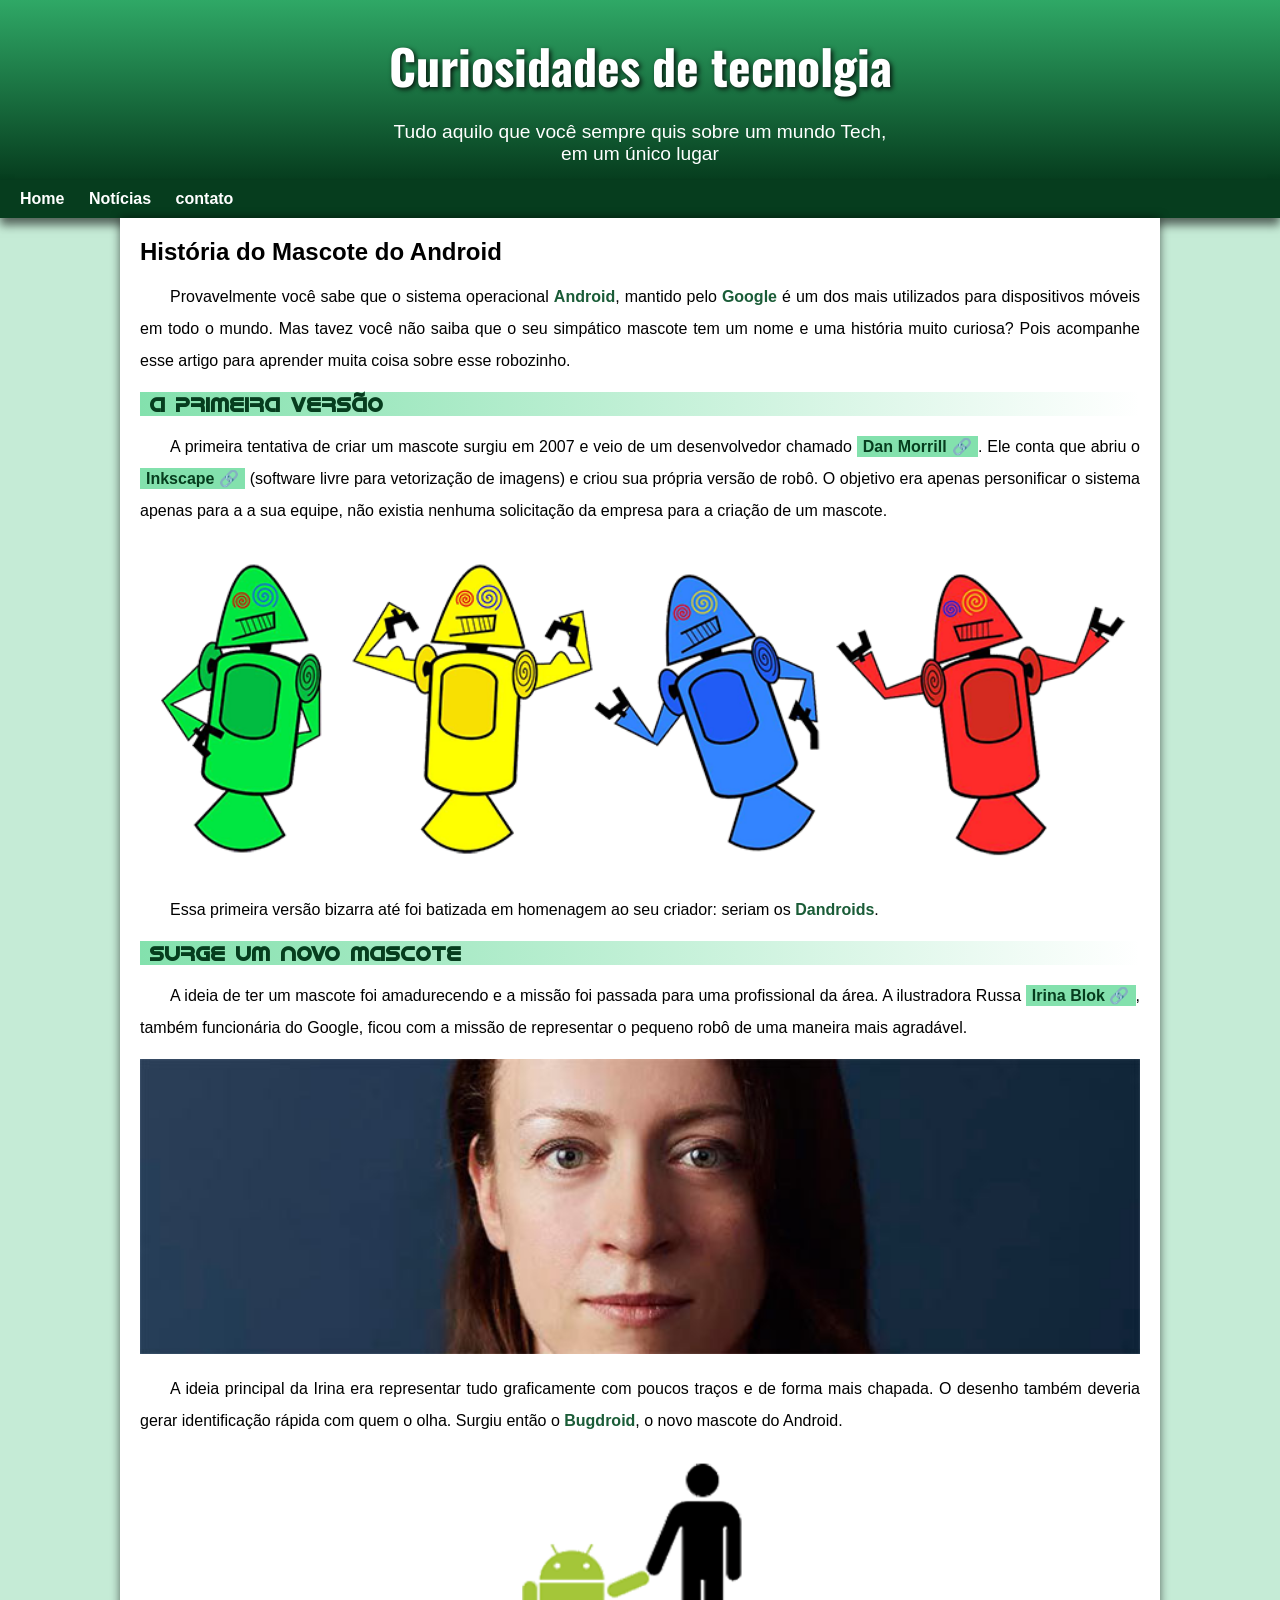
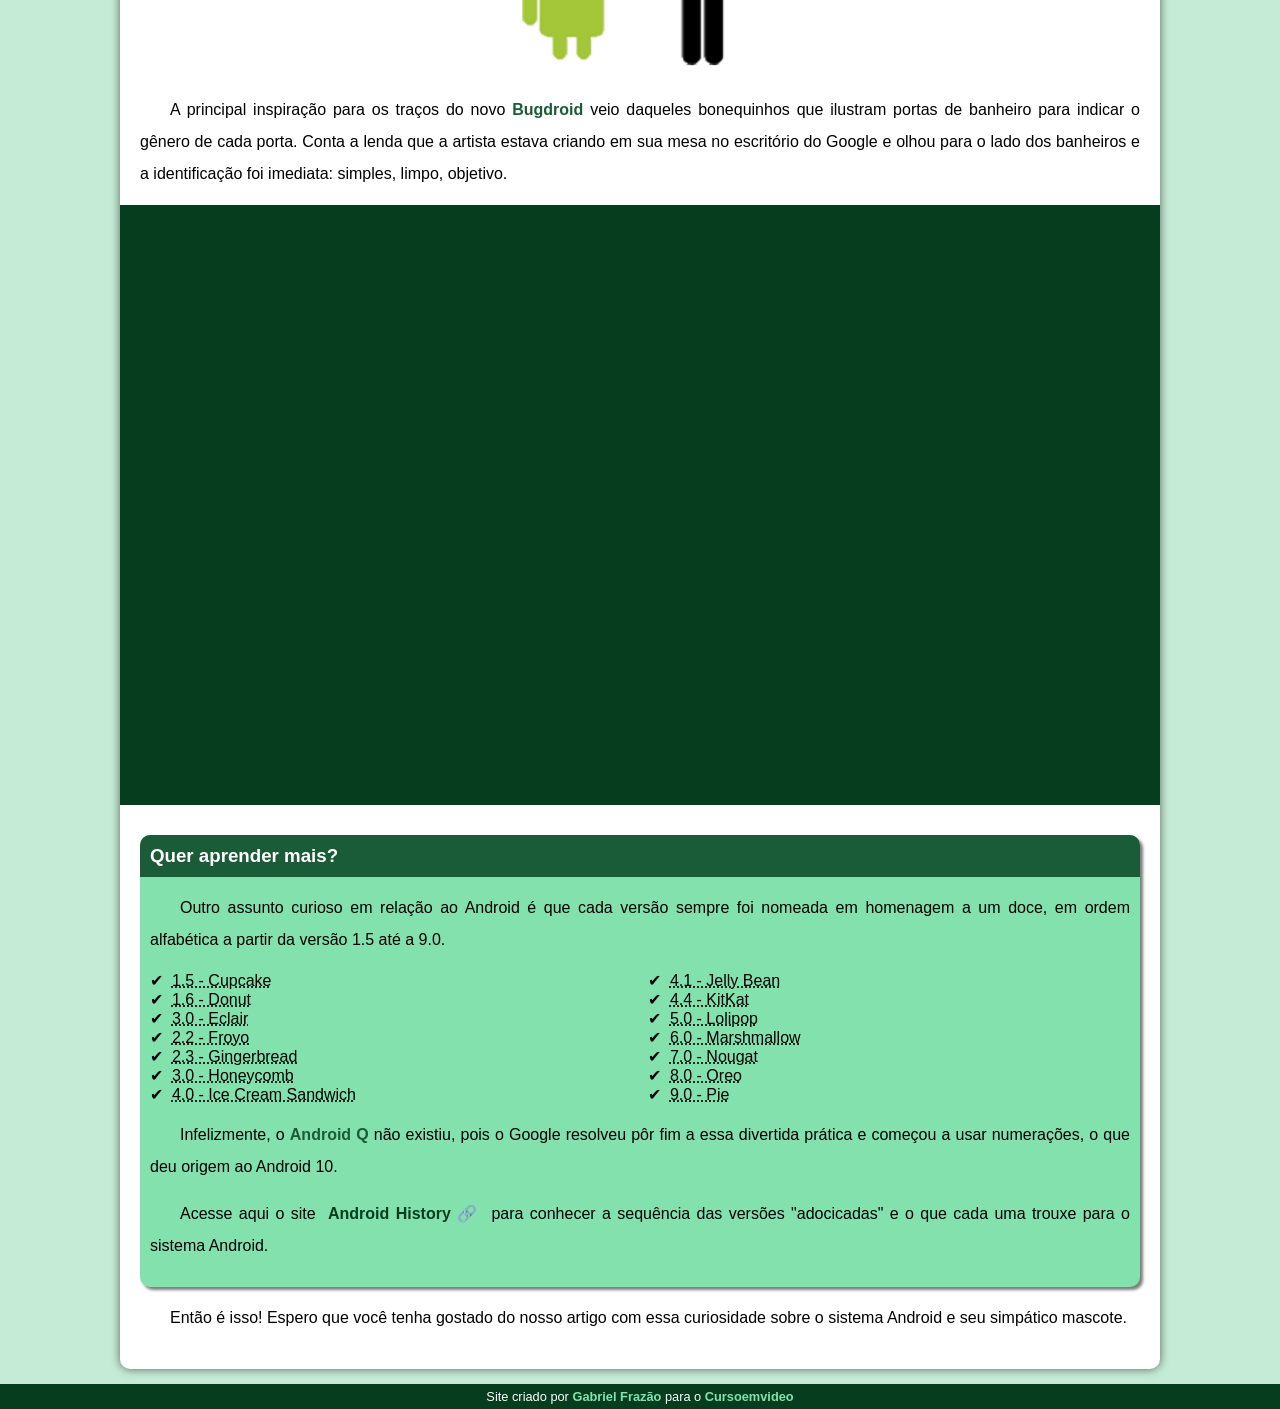
<file: index.html>
<!DOCTYPE html>
<html lang="pt-br">
<head>
    <meta charset="UTF-8">
    <meta http-equiv="X-UA-Compatible" content="IE=edge">
    <meta name="viewport" content="width=device-width, initial-scale=1.0">
    <title>Document</title>
    <link rel="shortcut icon" href="imagens/favicon.ico" type="image/x-icon">
    <link rel="stylesheet" href="style.css">
</head>
<body>
    <header>
        <h1>Curiosidades de tecnolgia</h1>
        <p>Tudo aquilo que você sempre quis sobre um mundo Tech, em um único lugar</p>
    </header>

    <nav>
        <a href="#">Home</a>
        <a href="#">Notícias</a>
        <a href="#">contato</a>
    </nav>
    
    <main>
        <article>
            <h1>História do Mascote do Android</h1>

            <p>Provavelmente você sabe que o sistema operacional <strong>Android</strong>, mantido pelo <strong>Google</strong> é um dos mais utilizados para dispositivos móveis em todo o mundo. Mas tavez você não saiba que o seu simpático mascote tem um nome e uma história muito curiosa? Pois acompanhe esse artigo para aprender muita coisa sobre esse robozinho.</p>

            <h2>A primeira versão</h2>

            <p>A primeira tentativa de criar um mascote surgiu em 2007 e veio de um desenvolvedor chamado <a href="https://www.thedrum.com/news/2013/01/06/googles-dan-morrill-reveals-rejected-android-mascot-designs" target="_blank" class="externo">Dan Morrill</a>. Ele conta que abriu o <a href="https://inkscape.org/pt-br/" target="_blank" class="externo">Inkscape</a> (software livre para vetorização de imagens) e criou sua própria versão de robô. O objetivo era apenas personificar o sistema apenas para a a sua equipe, não existia nenhuma solicitação da empresa para a criação de um mascote.</p>

            <picture>
                <source media="(max-width: 670px )" srcset="imagens/dan-droids-pq.png">
                <img src="imagens/dan-droids.png" alt="primeiro mascote do android">
                
            </picture>


            <p>Essa primeira versão bizarra até foi batizada em homenagem ao seu criador: seriam os <strong>Dandroids</strong>.</p>

            <h2>Surge um novo mascote</h2>

            <p>A ideia de ter um mascote foi amadurecendo e a missão foi passada para uma profissional da área. A ilustradora Russa <a href="https://www.irinablok.com/" target="_blank" class="externo">Irina Blok</a>, também funcionária do Google, ficou com a missão de representar o pequeno robô de uma maneira mais agradável.</p> 

            <picture>
                <source media="(max-width: 670px )" srcset="imagens/irina-blok-pq.jpg">
                <img src="imagens/irina-blok.jpg" alt="Irina Block">
            </picture>

            <p>A ideia principal da Irina era representar tudo graficamente com poucos traços e de forma mais chapada. O desenho também deveria gerar identificação rápida com quem o olha. Surgiu então o <strong>Bugdroid</strong>, o novo mascote do Android.</p>

            <img src="imagens/bugdroid.png" class="pequena" alt="Bugdroid">

            <p>A principal inspiração para os traços do novo <strong>Bugdroid</strong> veio daqueles bonequinhos que ilustram portas de banheiro para indicar o gênero de cada porta. Conta a lenda que a artista estava criando em sua mesa no escritório do Google e olhou para o lado dos banheiros e a identificação foi imediata: simples, limpo, objetivo.</p>

            <div class="video"><iframe width="560" height="315" src="https://www.youtube.com/embed/l2UDgpLz20M" title="YouTube video player" frameborder="0" allow="accelerometer; autoplay; clipboard-write; encrypted-media; gyroscope; picture-in-picture; web-share" allowfullscreen></iframe></div>

            <aside>
                <h3>Quer aprender mais?</h3>
                <p>Outro assunto curioso em relação ao Android é que cada versão sempre foi nomeada em homenagem a um doce, em ordem alfabética a partir da versão 1.5 até a 9.0.</p>

                <ul>
                    <li><abbr title="Bolo de copo">1.5 - Cupcake</abbr></li>
                    <li><abbr title="Rosquinha">1.6 - Donut</abbr></li>
                    <li><abbr title="Bomba">3.0 - Eclair</abbr></li>
                    <li><abbr title="Iogurte congelado">2.2 - Froyo</abbr></li>
                    <li><abbr title="Biscoito de gengibre">2.3 - Gingerbread</abbr></li>
                    <li><abbr title="Favo de Mel">3.0 - Honeycomb</abbr></li>
                    <li><abbr title="Sanduíche de sorvete">4.0 - Ice Cream Sandwich</abbr></li>
                    <li><abbr title="Jujuba">4.1 - Jelly Bean</abbr></li>
                    <li><abbr title="kitkat">4.4 - KitKat</abbr></li>
                    <li><abbr title="Pirulito">5.0 - Lolipop</abbr></li>
                    <li><abbr title="Marshmallow">6.0 - Marshmallow</abbr></li>
                    <li><abbr title="Torrone">7.0 - Nougat</abbr></li>
                    <li><abbr title="Oreo">8.0 - Oreo</abbr></li>
                    <li><abbr title="Torta">9.0 - Pie</abbr></li>
                </ul>
                <p>Infelizmente, o <strong>Android Q</strong> não existiu, pois o Google resolveu pôr fim a essa divertida prática e começou a usar numerações, o que deu origem ao Android 10.</p>
                <p>Acesse aqui o site <a href="https://www.android.com/intl/pt-BR_br/history/" target="_blank" class="externo">Android History</a> para conhecer a sequência das versões "adocicadas" e o que cada uma trouxe para o sistema Android.</p>
            </aside>

            <p>Então é isso! Espero que você tenha gostado do nosso artigo com essa curiosidade sobre o sistema Android e seu simpático mascote.</p>
        </article>
    </main>

    <footer>
        <p>Site criado por <a href="#" target="_blank">Gabriel Frazão</a> para o<a href="https://www.cursoemvideo.com" target="_blank"> Cursoemvideo</a></p>
    </footer>
</body>
</html>
</file>
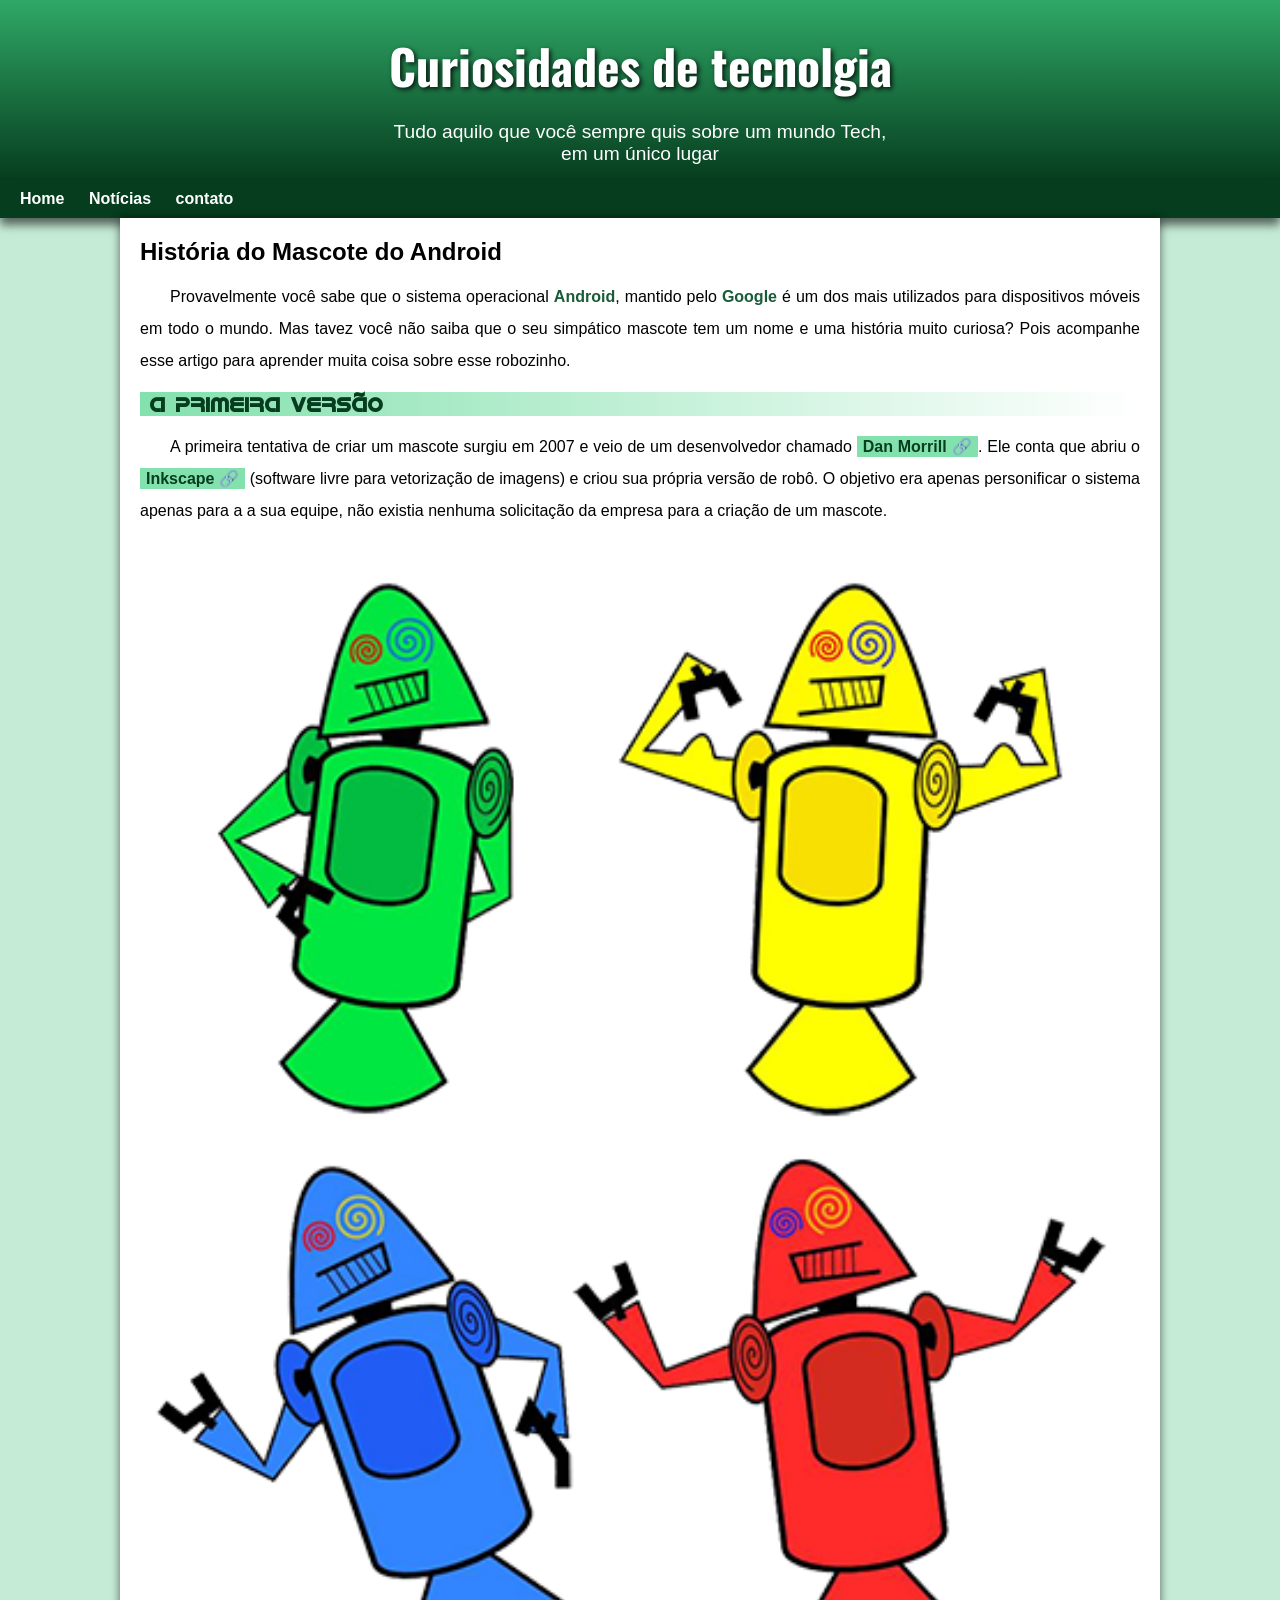
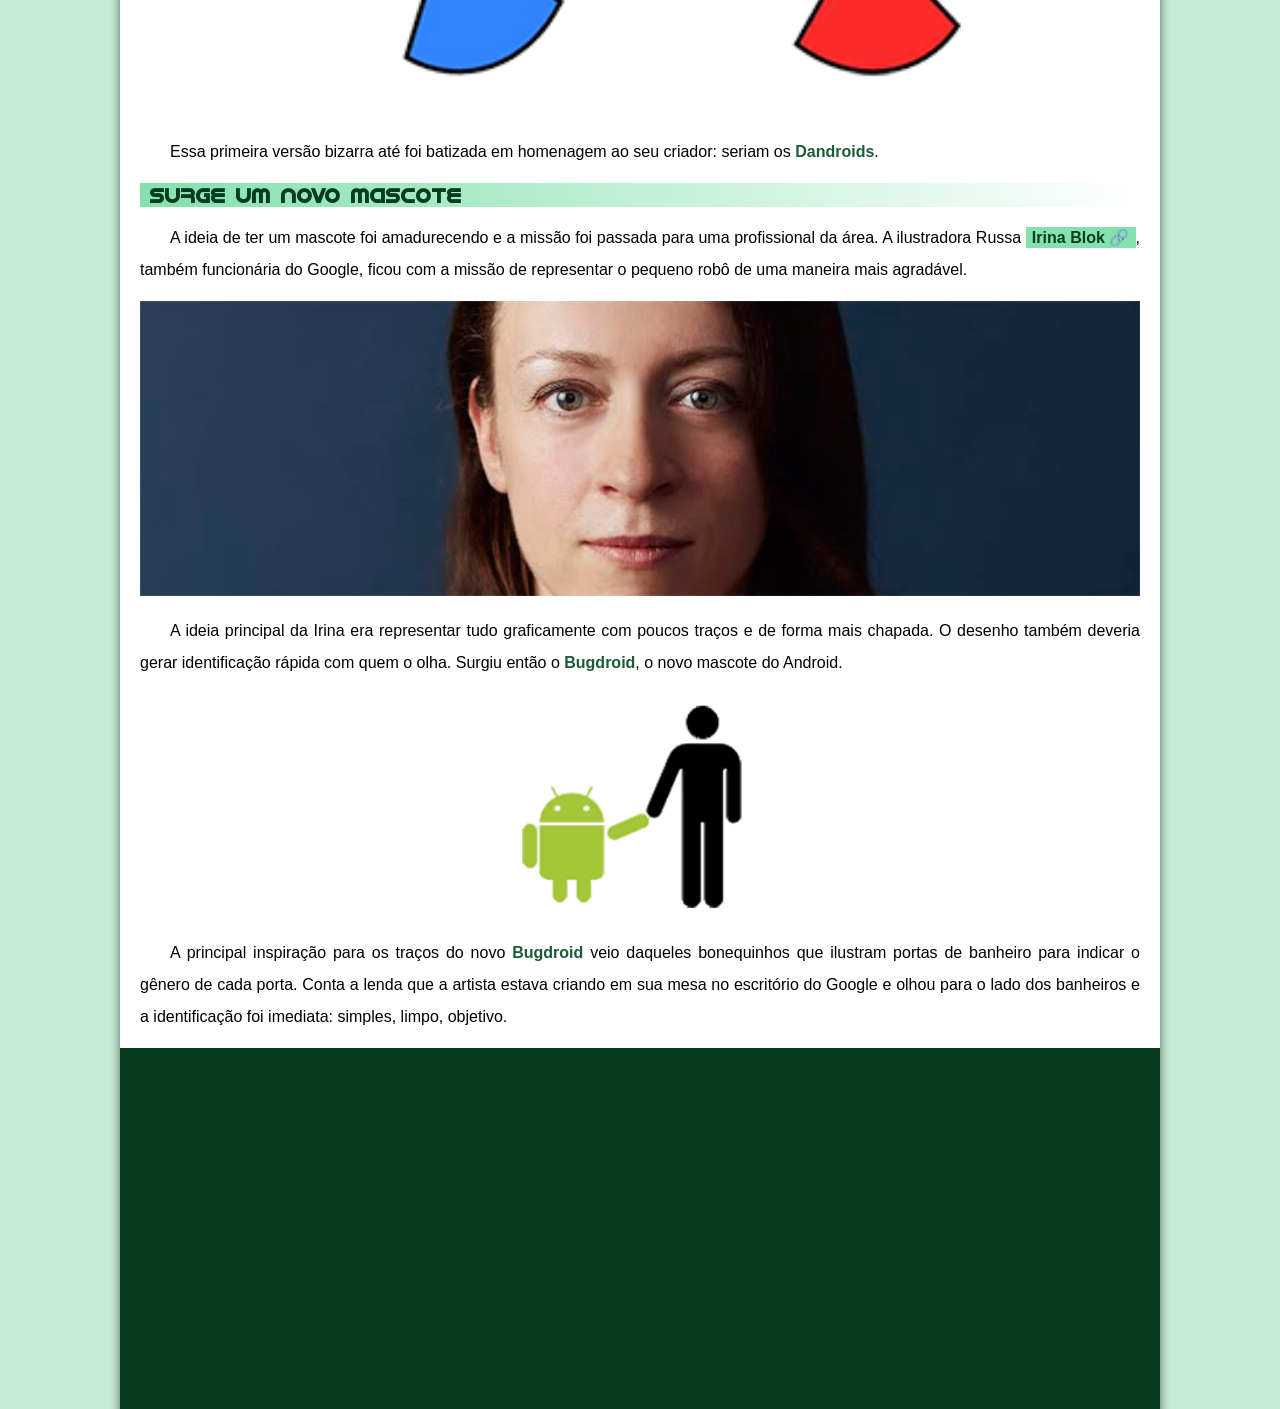
<file: android.html>
<!DOCTYPE html>
<html lang="pt-br">
<head>
    <meta charset="UTF-8">
    <meta http-equiv="X-UA-Compatible" content="IE=edge">
    <meta name="viewport" content="width=device-width, initial-scale=1.0">
    <title>Document</title>
    <link rel="shortcut icon" href="imagens/favicon.ico" type="image/x-icon">
    <link rel="stylesheet" href="style.css">
</head>
<body>
    <header>
        <h1>Curiosidades de tecnolgia</h1>
        <p>Tudo aquilo que você sempre quis sobre um mundo Tech, em um único lugar</p>
    </header>

    <nav>
        <a href="#">Home</a>
        <a href="#">Notícias</a>
        <a href="#">contato</a>
    </nav>
    
    <main>
        <article>
            <h1>História do Mascote do Android</h1>

            <p>Provavelmente você sabe que o sistema operacional <strong>Android</strong>, mantido pelo <strong>Google</strong> é um dos mais utilizados para dispositivos móveis em todo o mundo. Mas tavez você não saiba que o seu simpático mascote tem um nome e uma história muito curiosa? Pois acompanhe esse artigo para aprender muita coisa sobre esse robozinho.</p>

            <h2>A primeira versão</h2>

            <p>A primeira tentativa de criar um mascote surgiu em 2007 e veio de um desenvolvedor chamado <a href="https://www.thedrum.com/news/2013/01/06/googles-dan-morrill-reveals-rejected-android-mascot-designs" target="_blank" class="externo">Dan Morrill</a>. Ele conta que abriu o <a href="https://inkscape.org/pt-br/" target="_blank" class="externo">Inkscape</a> (software livre para vetorização de imagens) e criou sua própria versão de robô. O objetivo era apenas personificar o sistema apenas para a a sua equipe, não existia nenhuma solicitação da empresa para a criação de um mascote.</p>

            <picture>
                <source media="(max-width: 670px )" srcset="imagens/dan-droids-pq.png">
                <img src="imagens/dan-droids.png" alt="primeiro mascote do android">
                
            </picture>


            <p>Essa primeira versão bizarra até foi batizada em homenagem ao seu criador: seriam os <strong>Dandroids</strong>.</p>

            <h2>Surge um novo mascote</h2>

            <p>A ideia de ter um mascote foi amadurecendo e a missão foi passada para uma profissional da área. A ilustradora Russa <a href="https://www.irinablok.com/" target="_blank" class="externo">Irina Blok</a>, também funcionária do Google, ficou com a missão de representar o pequeno robô de uma maneira mais agradável.</p> 

            <picture>
                <source media="(max-width: 670px )" srcset="imagens/irina-blok-pq.jpg">
                <img src="imagens/irina-blok.jpg" alt="Irina Block">
            </picture>

            <p>A ideia principal da Irina era representar tudo graficamente com poucos traços e de forma mais chapada. O desenho também deveria gerar identificação rápida com quem o olha. Surgiu então o <strong>Bugdroid</strong>, o novo mascote do Android.</p>

            <img src="imagens/bugdroid.png" class="pequena" alt="Bugdroid">

            <p>A principal inspiração para os traços do novo <strong>Bugdroid</strong> veio daqueles bonequinhos que ilustram portas de banheiro para indicar o gênero de cada porta. Conta a lenda que a artista estava criando em sua mesa no escritório do Google e olhou para o lado dos banheiros e a identificação foi imediata: simples, limpo, objetivo.</p>

            <div class="video"><iframe width="560" height="315" src="https://www.youtube.com/embed/l2UDgpLz20M" title="YouTube video player" frameborder="0" allow="accelerometer; autoplay; clipboard-write; encrypted-media; gyroscope; picture-in-picture; web-share" allowfullscreen></iframe></div>

            <aside>
                <h3>Quer aprender mais?</h3>
                <p>Outro assunto curioso em relação ao Android é que cada versão sempre foi nomeada em homenagem a um doce, em ordem alfabética a partir da versão 1.5 até a 9.0.</p>

                <ul>
                    <li><abbr title="Bolo de copo">1.5 - Cupcake</abbr></li>
                    <li><abbr title="Rosquinha">1.6 - Donut</abbr></li>
                    <li><abbr title="Bomba">3.0 - Eclair</abbr></li>
                    <li><abbr title="Iogurte congelado">2.2 - Froyo</abbr></li>
                    <li><abbr title="Biscoito de gengibre">2.3 - Gingerbread</abbr></li>
                    <li><abbr title="Favo de Mel">3.0 - Honeycomb</abbr></li>
                    <li><abbr title="Sanduíche de sorvete">4.0 - Ice Cream Sandwich</abbr></li>
                    <li><abbr title="Jujuba">4.1 - Jelly Bean</abbr></li>
                    <li><abbr title="kitkat">4.4 - KitKat</abbr></li>
                    <li><abbr title="Pirulito">5.0 - Lolipop</abbr></li>
                    <li><abbr title="Marshmallow">6.0 - Marshmallow</abbr></li>
                    <li><abbr title="Torrone">7.0 - Nougat</abbr></li>
                    <li><abbr title="Oreo">8.0 - Oreo</abbr></li>
                    <li><abbr title="Torta">9.0 - Pie</abbr></li>
                </ul>
                <p>Infelizmente, o <strong>Android Q</strong> não existiu, pois o Google resolveu pôr fim a essa divertida prática e começou a usar numerações, o que deu origem ao Android 10.</p>
                <p>Acesse aqui o site <a href="https://www.android.com/intl/pt-BR_br/history/" target="_blank" class="externo">Android History</a> para conhecer a sequência das versões "adocicadas" e o que cada uma trouxe para o sistema Android.</p>
            </aside>

            <p>Então é isso! Espero que você tenha gostado do nosso artigo com essa curiosidade sobre o sistema Android e seu simpático mascote.</p>
        </article>
    </main>

    <footer>
        <p>Site criado por <a href="https://gustavoguanabara.github.io" target="_blank">Gustavo Guanabara</a> para o<a href="https://www.cursoemvideo.com" target="_blank"> Cursoemvideo</a></p>
    </footer>
</body>
</html>
</file>
<file: style.css>
@charset "UTF-8";

@import url('https://fonts.googleapis.com/css2?family=Oswald:wght@300&display=swap');

@font-face {
    font-family: 'android';
    src: url('../fontes/idroid.otf') format('opentype');
    font-weight: normal;
}

/* paleta de cores
#c5ebd6
#83e1ad
#eddc84
#2fa866
#1a5c37
#063dle
*/

/*Declarando variáveis*/
:root {
    --cor0: #c5ebd6;
    --cor1: #83e1ad;
    --cor2: #eddc84;
    --cor3: #2fa866;
    --cor4: #1a5c37;
    --cor5: #063d1e;

    --fonte-padrao: arial, verdana,  helvetica, sans-serif;
    --fonte-destaque: 'Oswald', sans-serif;
    --fonte-android: 'android', 'cursive';
}

/* (configuração global do doc todo)
espaçamento externo
espaçaento interno*/
* {
    margin: 0%;
    padding: 0%;
}


/*cor de fundo
fonte padrao*/
body {
    background-color: var(--cor0);
    font-family: var(--fonte-padrao);
}

/*classe externo depois do link
simbolo da corrente com espaço*/
a.externo::after {
    content: '\00a0\1F517';
}

/*degradê de fundo do cabeçalho
altura minima
centralizando o texto h1 e parágrafo
espaçamento interno do h1*/
header {
    background-image: linear-gradient(to bottom, var(--cor3), var(--cor5));
    min-height: 150px;
    text-align: center;
    padding-top: 30px;
}

/*cor do h1 do cabeçalho
fonte padrao do h1 do cabeçalho
tamanho da fonte do h1 no cabeçalho
espaçamento externo do h1 do cabeçalho*/
header > h1 {
    color: white;
    font-family: var(--fonte-destaque);
    font-size: 3em;
    padding-bottom: 20px;
    text-shadow: 2px 2px 5px rgba(0, 0, 0, 0.842);
}

/*fonte padrao do parágrafo
cor do parágrafo de dentro do cabeçalho
tamanho da letra do parágrafo
largura maxima do parágrafo
largura interna esquerda do parágrafo
largura interna direita do parágrafo
margin aut. para centralizar */
header > p {
    font-family: var(--fonte-padrao);
    color: white;
    font-size: 1.2em;
    max-width: 500px;
    padding-left: 10px;
    padding-right: 10px;
    margin: auto;
}

/*cor de fundo do menu
espaçamento interno total do menu nav
sombra no menu nav (desloc. estendim. opacidade e cor)*/
nav {
    background-color: var(--cor5);
    padding: 10px;
    box-shadow: 0px 7px 9px rgba(0, 0, 0, 0.575);
}

/*cor dos links 
espaçamento interno
adicionando borda na cor de fundo do link
retirar o sublinhado
tipo de fonte (negrito)
delay do efeito passando o mouse em cima*/
nav > a {
    color: white;
    padding: 10px;
    border-radius: 5px;
    text-decoration: none;
    font-weight: bold;
    transition-duration: 0.5s;
}

/*pseudoclasse quando passar o mouse em cima altera a cor de fundo
pseudoclasse quando passar o mouse em cima altera a cor da fonte*/
nav > a:hover {
    background-color: var(--cor3);
    color: var(--cor5);
}

/*largura minima do corpo
largura maxima do corpo
largura de fora aut. com a confg. min e max
espaçamento interno total do corpo
espaçamento inferior do corpo para descolar do rodapé
cor de fundo do corpo
gerando sombra
borda inferior esquerda
borda inferior direita*/
main {
    min-width: 300px;
    max-width: 1000px;
    margin: auto;
    margin-bottom: 15px;
    padding: 20px;
    background-color: white;
    box-shadow: 0px 0px 10px rgba(0, 0, 0, 0.575);
    border-bottom-left-radius: 10px;
    border-bottom-right-radius: 10px;
}

/*cor da fonte de todos h1 do corpo
fonte padrao de todos h1 do corpo*/
main > h1 {
    color:var(--cor5);
    font-family: var(--fonte-android);
}

/*fonte do h2 de dentro do corpo
cor da fonte do h2
tamanho da fonte do h2
cor de fundo degradê
estrofe no h2*/
main h2 {
    font-family: var(--fonte-android);
    color: var(--cor5);
    font-size: 1.3em;
    background-image: linear-gradient(to right, var(--cor1), transparent);
    text-indent: 10px;
}

/*espaçamento externo de todos os parágrafos (cima, direita, baixo, esquerda)
organiza o texto tanto do lado direito quanto do esquerdo de dentro do corpo
estrofe dos parágrafos de dentro do corpo
tamanho da fonte dos parágrafos dentro do corpo
tira o espaço entre linhas*/
main p {
    margin: 15px 0px;
    text-align: justify;
    text-indent: 30px;
    font-size: 1em;
    line-height: 2em;
}

/*cor do conteúdo em destaque
tipo da fonte em destaque (negrito)
*/
main strong {
    color: var(--cor4);
    font-weight: bold;
}

/*todos os links do corpo sem sublinhado
com tipo de fonte negrito
cor da fonte dos links
cor de fundo dos links
espaçamento interno dos links (cima/baixo e lateral)*/
main a {
    text-decoration: none;
    font-weight: bold;
    color: var(--cor5);
    background-color: var(--cor1);
    padding: 2px 6px;
}

/*quando passar o mouse em cima do link ele ganha o sublinhado
quando passar o mouse em cima ele muda a cor*/
main a:hover {
    text-decoration: underline;
    color: var(--cor4);
}

/*largura maxima das imagens seguindo a confg. do corpo*/
main img {
    width: 100%;
}

/*largura máxima da foto bugdroid
transformando ela em bloco
espaçamento automatico para deslocar para o meio*/
main img.pequena {
    max-width: 350px;
    display: block;
    margin: auto;
}

/*div criada para editar e poder centralizar o video
cor de fundo
espaçamento externo total
espaçamento baixo em porcentagem
posição do bloco criado*/
div.video {
    background-color: var(--cor5);
    margin: 0px -20px 30px -20px;
    padding: 20px;
    padding-bottom: 58%;
    position: relative;
}

/*solução para conseguir mexer no video
posição do video
parte de cima do video
parte da esquerda do video
lrgura que o video vai expandir
tamanho que o video vai expandir
OBS:tudo trabalhado em % se não não pega*/
div.video > iframe {
    position: absolute;
    top: 5%;
    left: 5%;
    width: 90%;
    height: 90%;
}

/*cor de fundo do conteúdo periférico
espaçamento interno
borda redonda*/
aside {
    background-color: var(--cor1);
    padding: 10px;
    border-radius: 10px;
    box-shadow: 3px 3px 3px rgba(0, 0, 0, 0.514);
}

/*cor de fundo do h3
cor da fonte
espaçamento interno
espaçamento externo
bordas do h3*/
aside > h3 {
    background-color: var(--cor4);
    color: white;
    padding: 10px;
    margin: -10px -10px 0px -10px;
    border-radius: 10px 10px 0px 0px;
}

/*sinal de check add
posição dos simbolos da lista
dividir a coluna em 2*/
aside > ul {
    list-style-type: '\2714\00a0\00a0';
    list-style-position: inside;
    columns: 2;
}

/*cor de fundo e da letra do rodapé
cor da letra
centralizar texto
tamanho da fonte
espaçamento interno*/
footer {
    background-color: var(--cor5);
    color: white;
    text-align: center;
    font-size: 0.8em;
    padding: 5px;
}

/*cor dos links dentro do rodapé
tipo de fonte dos links
tirar sublinhado*/
footer a{
    color: var(--cor1);
    font-weight: bolder;
    text-decoration: none;
}

footer a:hover {
    text-decoration: underline;
    color: var(--cor2);
}
</file>
